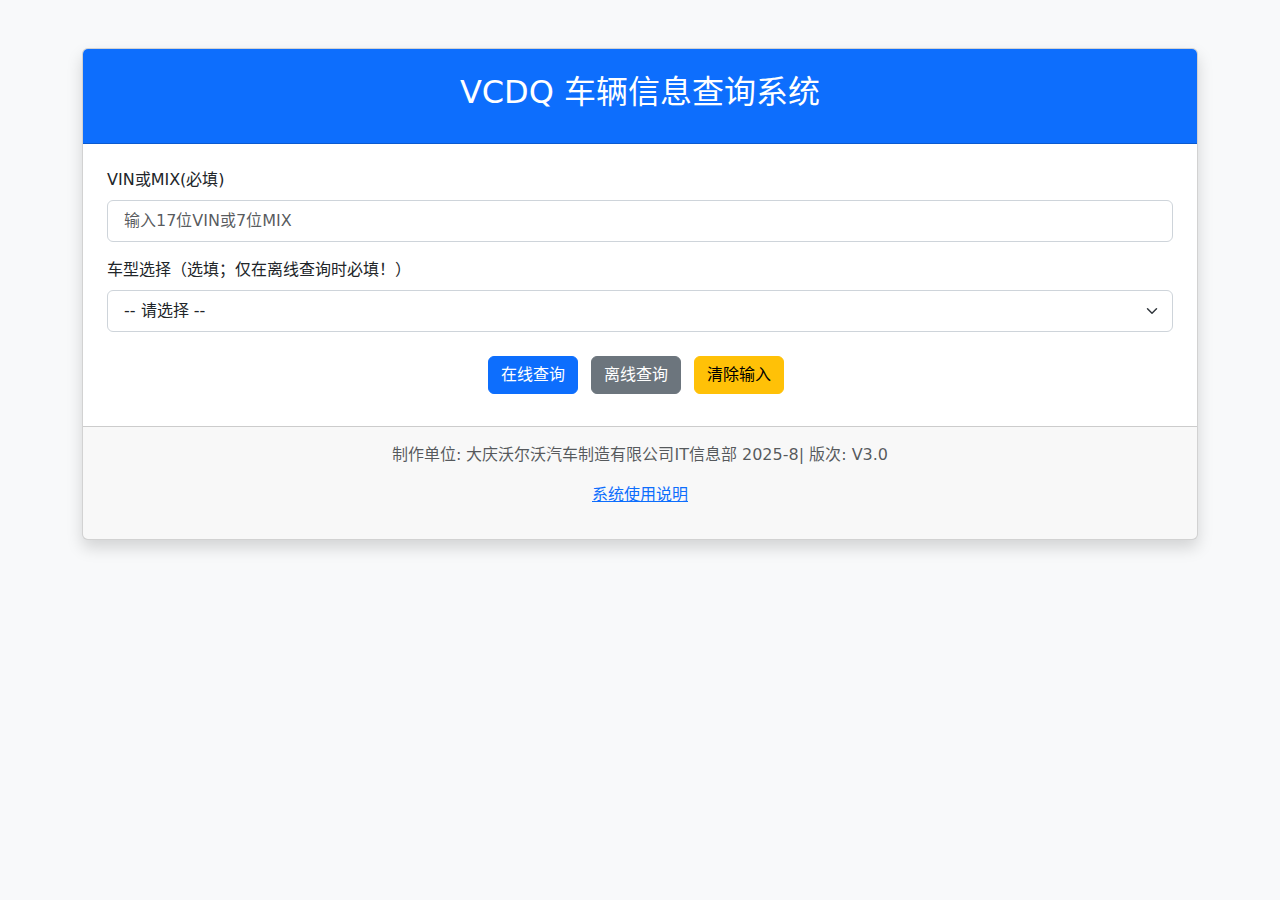
<file: templates/index.html>
<!DOCTYPE html>
<html lang="zh-CN">
<head>
    <meta charset="UTF-8">
    <meta name="viewport" content="width=device-width, initial-scale=1.0">
    <title>车辆信息查询系统</title>
    <link href="https://cdn.jsdelivr.net/npm/bootstrap@5.1.3/dist/css/bootstrap.min.css" rel="stylesheet">
    <!-- 添加Font Awesome -->
    <link rel="stylesheet" href="https://cdnjs.cloudflare.com/ajax/libs/font-awesome/6.0.0/css/all.min.css">
    <link href="/static/css/style.css" rel="stylesheet">
</head>
<body>
    <div class="container mt-5">
        <div class="card">
            <div class="card-header bg-primary text-white">
                <h2 class="text-center">VCDQ 车辆信息查询系统</h2>
            </div>
            <div class="card-body">
                <form id="queryForm">
                    <div class="mb-3">
                         <label for="vin_or_mix" class="form-label">VIN或MIX(必填)</label>
                         <input type="text" class="form-control" id="vin_or_mix" name="vin_or_mix" 
                                placeholder="输入17位VIN或7位MIX" maxlength="17" required>
                    </div>
                    <div class="mb-3">
                        <label for="rhfdtyp_2" class="form-label">车型选择（选填；仅在离线查询时必填！）</label>
                        <select class="form-select" id="rhfdtyp_2" name="rhfdtyp_2">
                            <option value="">-- 请选择 --</option>
                            <option value="224-S60">224-S60</option>
                            <option value="234-S90">234-S90</option>
                            <option value="238-S90L">238-S90L</option>
                        </select>
                    </div>
                    
                    <div class="text-center mt-4">
                        <button type="button" class="btn btn-primary me-2" id="onlineQuery">在线查询</button>
                        <button type="button" class="btn btn-secondary me-2" id="offlineQuery">离线查询</button>
                        <button type="button" class="btn btn-warning" id="clearBtn">清除输入</button>
                    </div>
                </form>
                
                <div id="loading" class="text-center my-4" style="display: none;">
                    <div class="spinner-border text-primary" role="status">
                        <span class="visually-hidden">查询中，请等待......</span>
                    </div>
                    <p class="mt-2">查询中，请等待......</p>
                </div>
                
                <div id="resultContainer" class="mt-4" style="display: none;">
                    <h4 class="mb-3">查询结果：找到如下符合要求的文件，系统支持鼠标单击打开查看详情！</h4>
                    <div id="fileList" class="list-group"></div>
                </div>
                
                <div id="errorContainer" class="alert alert-danger mt-4" style="display: none;"></div>
            </div>
            <div class="card-footer text-muted text-center">
                <p>制作单位: 大庆沃尔沃汽车制造有限公司IT信息部 2025-8| 版次: V3.0</p>
                <p><a href="/readme" target="_blank">系统使用说明</a></p>
            </div>
        </div>
    </div>

    <!-- 确认对话框 -->
    <div class="modal fade" id="confirmModal" tabindex="-1" aria-hidden="true">
        <div class="modal-dialog">
            <div class="modal-content">
                <div class="modal-header">
                    <h5 class="modal-title">提示</h5>
                    <button type="button" class="btn-close" data-bs-dismiss="modal" aria-label="Close"></button>
                </div>
                <div class="modal-body" id="confirmMessage"></div>
                <div class="modal-footer">
                    <button type="button" class="btn btn-secondary" data-bs-dismiss="modal">关闭</button>
                </div>
            </div>
        </div>
    </div>

    <script src="https://cdn.jsdelivr.net/npm/bootstrap@5.1.3/dist/js/bootstrap.bundle.min.js"></script>
    <script src="https://code.jquery.com/jquery-3.6.0.min.js"></script>
    <script src="/static/js/script.js"></script>
</body>
</html>
</file>
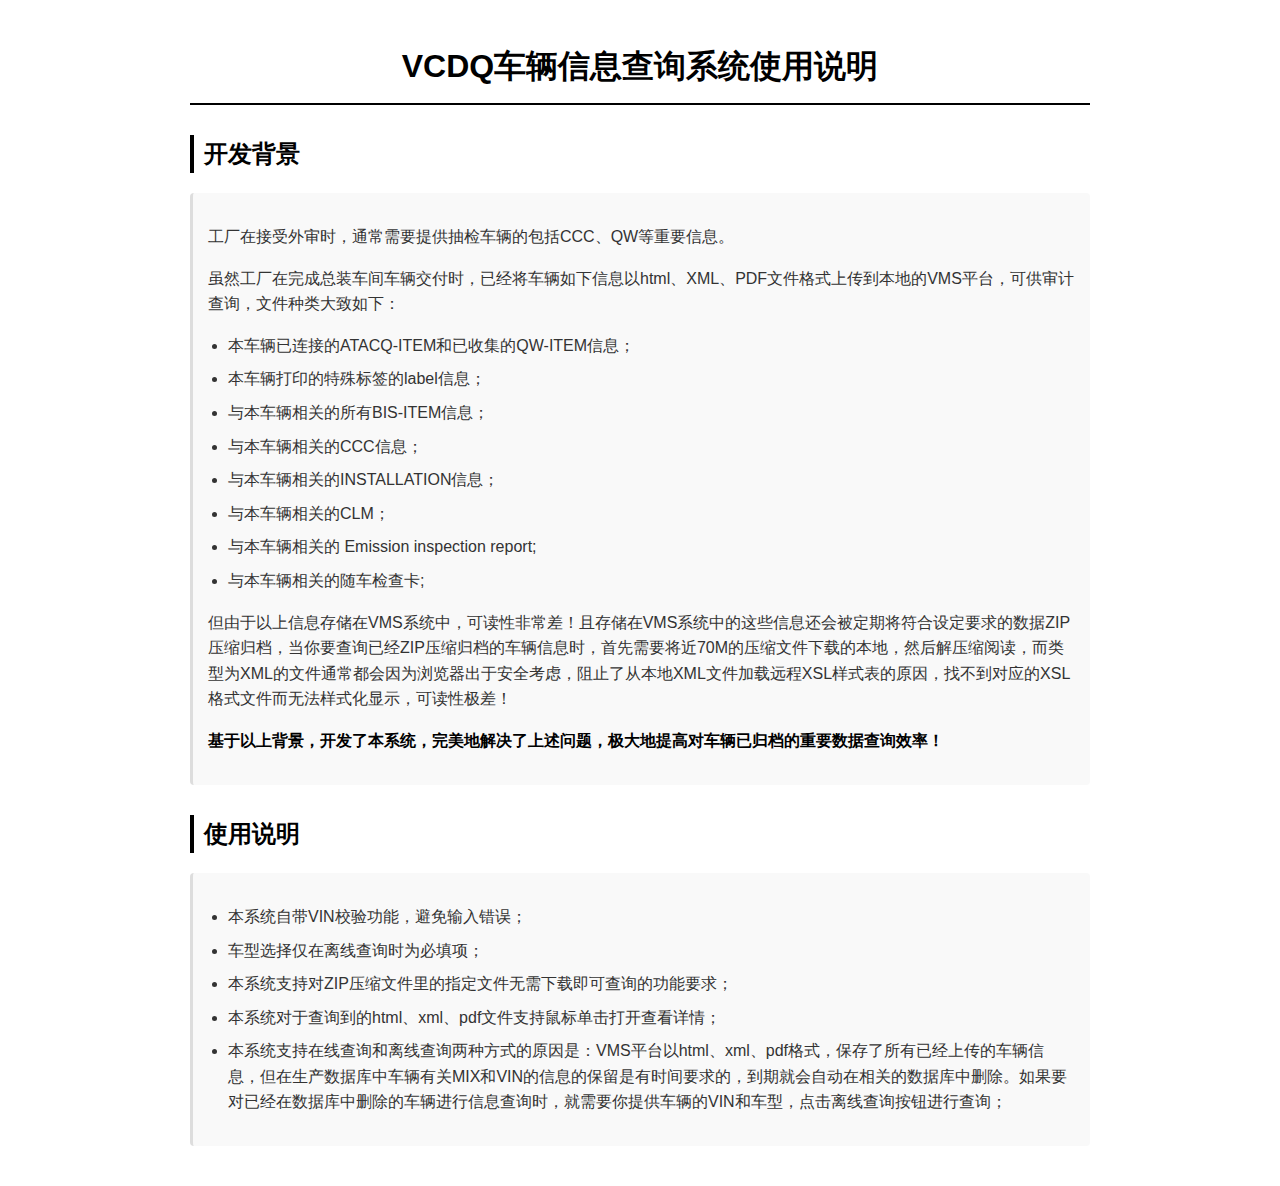
<file: readme.html>
<!DOCTYPE html>
<html lang="zh">
<head>
    <meta charset="UTF-8">
    <meta name="viewport" content="width=device-width, initial-scale=1.0">
    <title>VCDQ车辆信息查询系统使用说明</title>
    <style>
        body {
            font-family: 'Helvetica Neue', Arial, sans-serif;
            line-height: 1.6;
            color: #333;
            max-width: 900px;
            margin: 0 auto;
            padding: 20px;
            background-color: #fff;
        }
        
        h1 {
            color: #000;
            text-align: center;
            margin-bottom: 30px;
            border-bottom: 2px solid #000;
            padding-bottom: 10px;
        }
        
        h2 {
            color: #000;
            margin-top: 30px;
            border-left: 4px solid #000;
            padding-left: 10px;
        }
        
        .content-block {
            background-color: #f9f9f9;
            padding: 15px;
            margin: 20px 0;
            border-radius: 4px;
            border-left: 3px solid #ddd;
        }
        
        ul {
            padding-left: 20px;
        }
        
        li {
            margin-bottom: 8px;
        }
        
        .highlight {
            font-weight: bold;
            color: #000;
        }
        
        .note {
            font-style: italic;
            color: #666;
        }
    </style>
</head>
<body>
    <h1>VCDQ车辆信息查询系统使用说明</h1>
    
    <h2>开发背景</h2>
    <div class="content-block">
        <p>工厂在接受外审时，通常需要提供抽检车辆的包括CCC、QW等重要信息。</p>
        <p>虽然工厂在完成总装车间车辆交付时，已经将车辆如下信息以html、XML、PDF文件格式上传到本地的VMS平台，可供审计查询，文件种类大致如下：</p>
        <ul>
            <li>本车辆已连接的ATACQ-ITEM和已收集的QW-ITEM信息；</li>
            <li>本车辆打印的特殊标签的label信息；</li>
            <li>与本车辆相关的所有BIS-ITEM信息；</li>
            <li>与本车辆相关的CCC信息；</li>
            <li>与本车辆相关的INSTALLATION信息；</li>
            <li>与本车辆相关的CLM；</li>
            <li>与本车辆相关的 Emission inspection report;</li>
			<li>与本车辆相关的随车检查卡;</li>
        </ul>
        <p>但由于以上信息存储在VMS系统中，可读性非常差！且存储在VMS系统中的这些信息还会被定期将符合设定要求的数据ZIP压缩归档，当你要查询已经ZIP压缩归档的车辆信息时，首先需要将近70M的压缩文件下载的本地，然后解压缩阅读，而类型为XML的文件通常都会因为浏览器出于安全考虑，阻止了从本地XML文件加载远程XSL样式表的原因，找不到对应的XSL格式文件而无法样式化显示，可读性极差！</p>
        <p class="highlight">基于以上背景，开发了本系统，完美地解决了上述问题，极大地提高对车辆已归档的重要数据查询效率！</p>
    </div>
    
    <h2>使用说明</h2>
    <div class="content-block">
        <ul>
            <li><span class="content>本系统支持按VIN或MIX查询，但MIX仅支持在线数据库查询；</span></li>
            <li><span class="content">本系统自带VIN校验功能，避免输入错误；</span></li>
            <li><span class="content">车型选择仅在离线查询时为必填项；</span></li>
            <li><span class="content">本系统支持对ZIP压缩文件里的指定文件无需下载即可查询的功能要求；</span></li>
            <li><span class="content">本系统对于查询到的html、xml、pdf文件支持鼠标单击打开查看详情；</span></li>
			<li><span class="content">本系统支持在线查询和离线查询两种方式的原因是：VMS平台以html、xml、pdf格式，保存了所有已经上传的车辆信息，但在生产数据库中车辆有关MIX和VIN的信息的保留是有时间要求的，到期就会自动在相关的数据库中删除。如果要对已经在数据库中删除的车辆进行信息查询时，就需要你提供车辆的VIN和车型，点击离线查询按钮进行查询；</span></li>
        </ul>
    </div>
</body>
</html>
</file>
<file: static/css/style.css>
body {
    background-color: #f8f9fa;
}

.card {
    box-shadow: 0 0.5rem 1rem rgba(0, 0, 0, 0.15);
}

.card-header {
    padding: 1.5rem;
}
.card-body {
    padding: 1.5rem;
}

.card-footer {
    padding: 1rem;
}

.list-group-item {
    cursor: pointer;
}

.list-group-item:hover {
    background-color: #f8f9fa;
}

#loading {
    min-height: 100px;
}

#resultContainer {
    min-height: 200px;
}
/* 表单元素间距调整 */
.form-label {
    font-weight: 500;
    margin-bottom: 0.5rem;
}

/* 输入框和下拉框样式 */
.form-control, .form-select {
    margin-bottom: 1rem;
    padding: 0.5rem 1rem;
    border-radius: 0.375rem;
    border: 1px solid #ced4da;
}

/* 按钮组间距 */
.text-center > .btn {
    margin: 0 0.5rem 0.5rem 0;
}
/* PDF文件图标样式 */
.fa-file-pdf {
    font-size: 1.2em;
}

/* 文件列表项悬停效果 */
.list-group-item:hover {
    background-color: #f8f9fa;
}

.list-group-item .fa-file-pdf {
    width: 20px;
    text-align: center;
}
</file>
